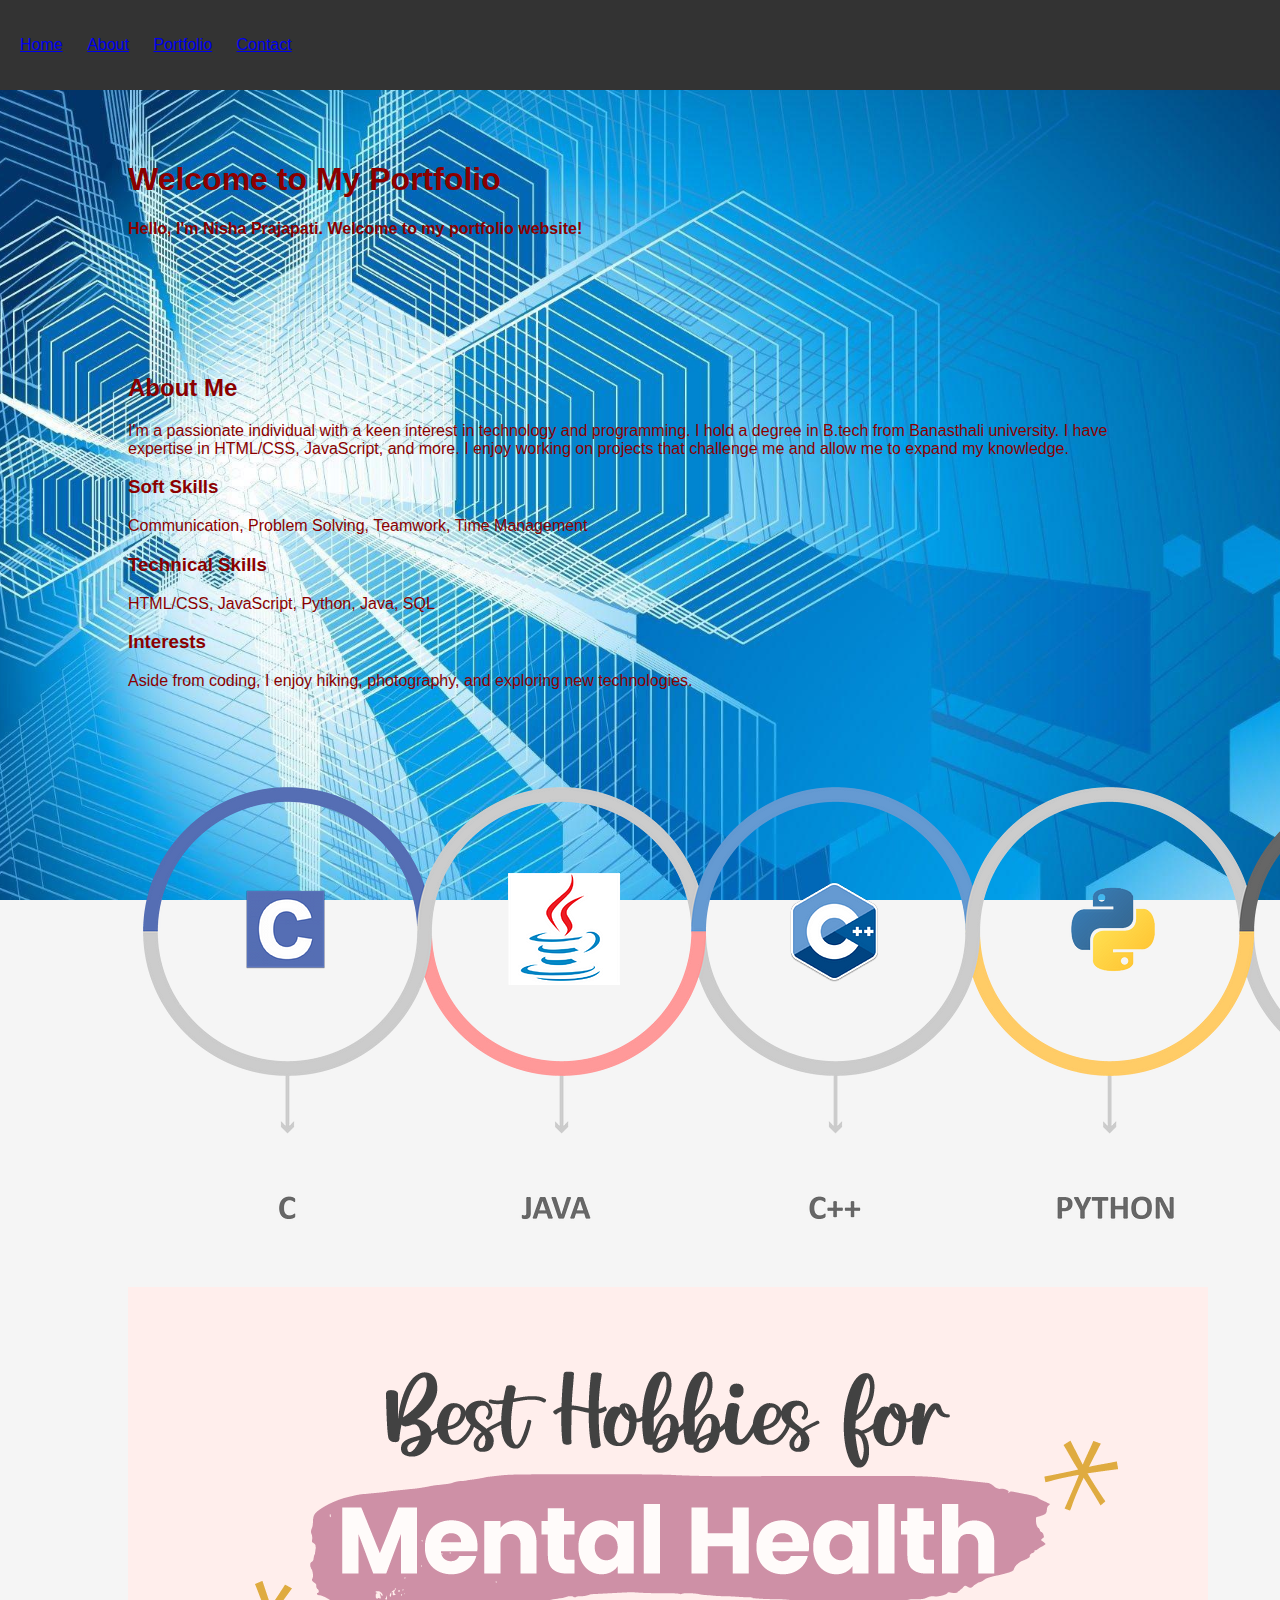
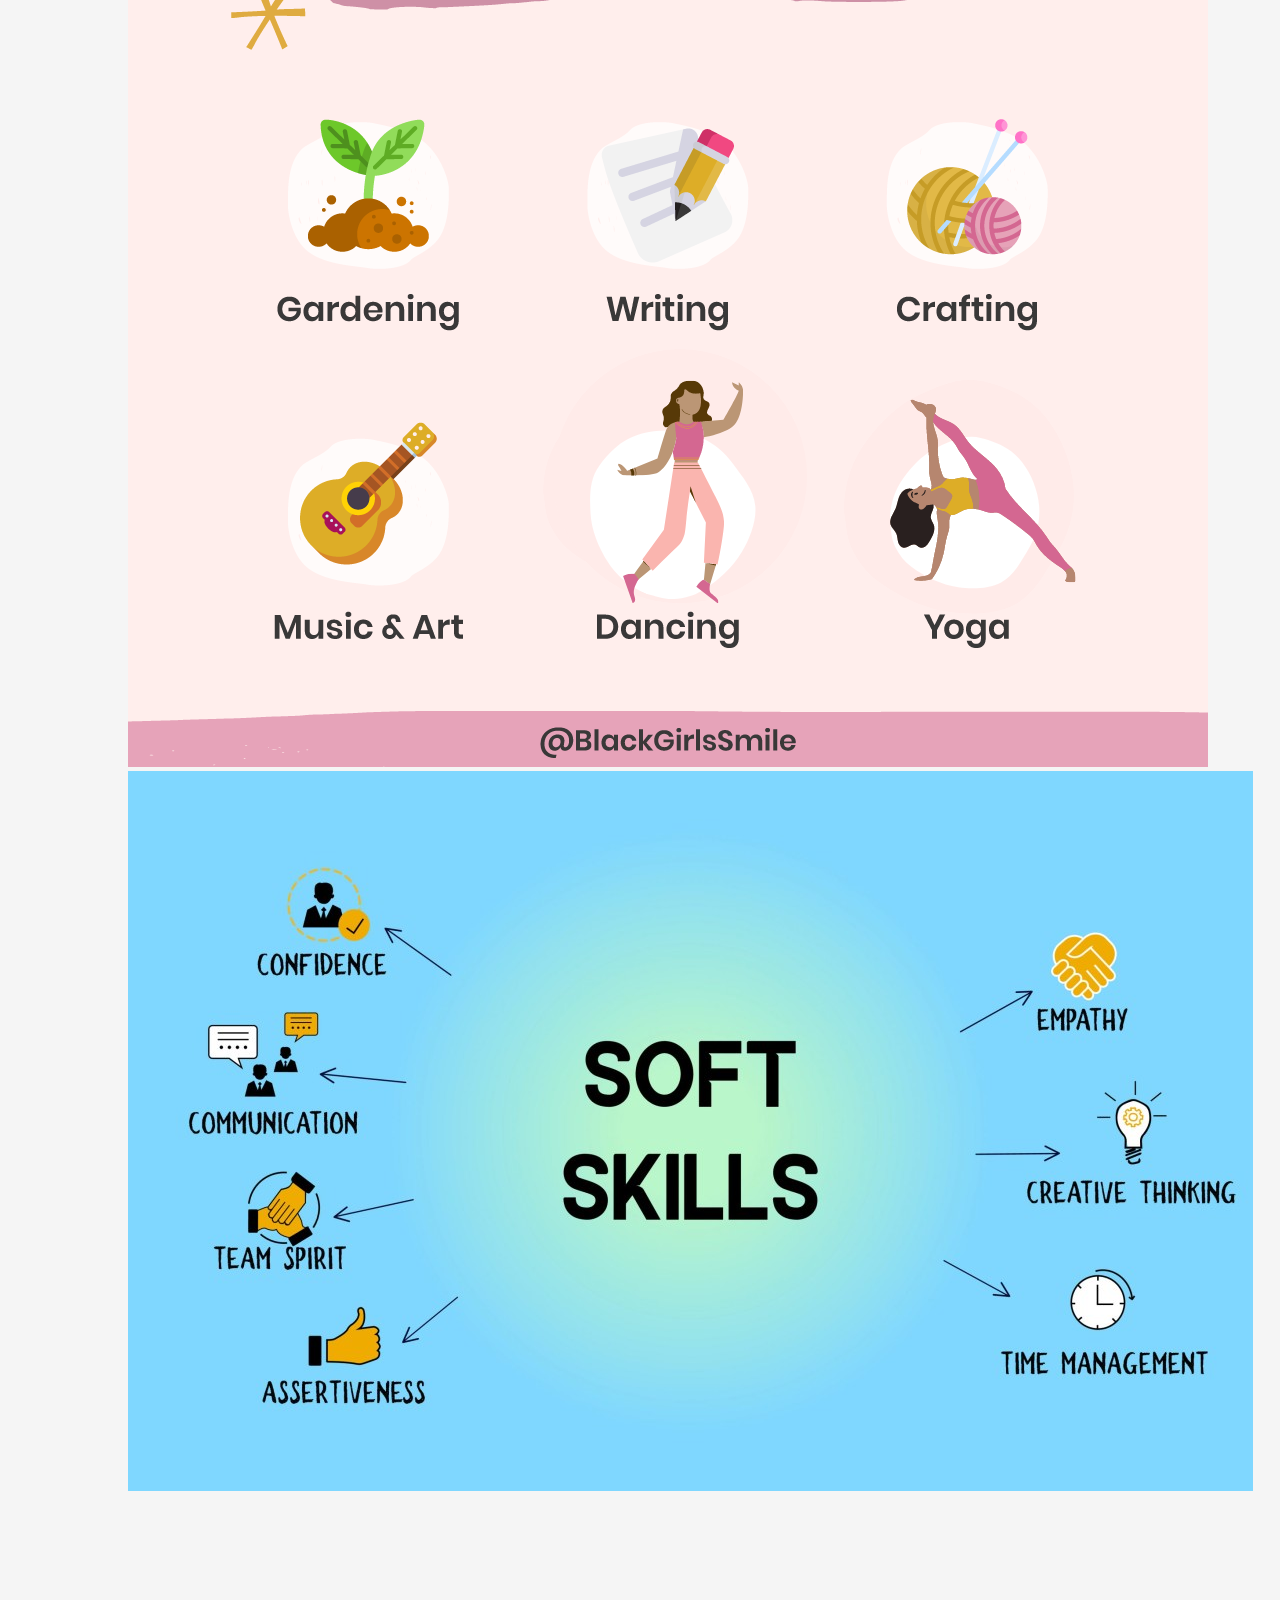
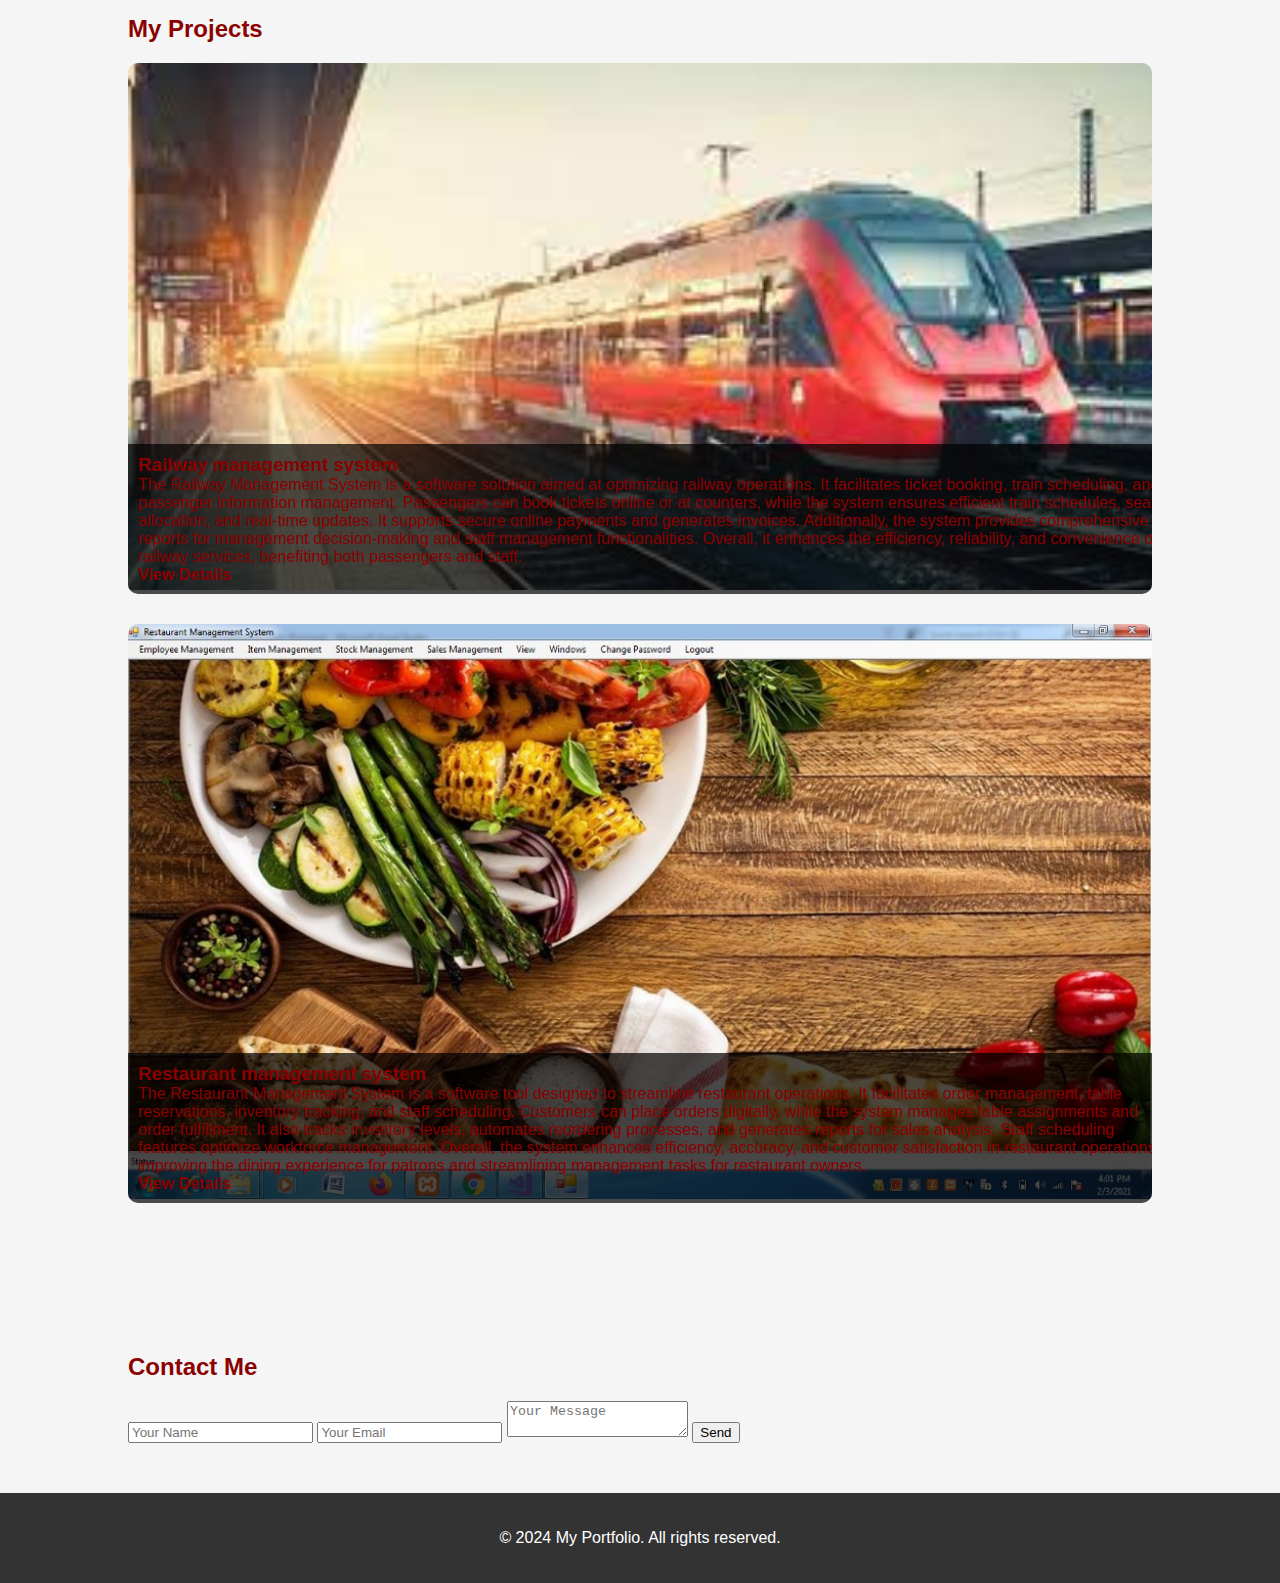
<file: index.html>
<!DOCTYPE html>
<html lang="en">
  <head>
    <meta charset="UTF-8" />
    <meta name="viewport" content="width=device-width, initial-scale=1.0" />
    <title>My Portfolio</title>

    <link rel="stylesheet" href="styles.css" />
    <styles>
      <style>
        .thumbnail {
          width: 20x;  
          height: auto;
        }
      </style>
    </styles>
  </head>
  <body>
    <header>
      <nav>
        <ul>
          <li><a href="#home">Home</a></li>
          <li><a href="#about">About</a></li>
          <li><a href="#portfolio">Portfolio</a></li>
          <li><a href="#contact">Contact</a></li>
        </ul>
      </nav>
    </header>

    <section id="home">
      <div class="container">
        <h1>Welcome to My Portfolio</h1>
        <p><b>Hello, I'm Nisha Prajapati. Welcome to my portfolio website!</b> </p>
      </div>
    </section>

    <section id="about">
      <div class="container">
        <h2>About Me</h2>
        <p>
          I'm a passionate individual with a keen interest in technology and
          programming. I hold a degree in B.tech from Banasthali university. I
          have expertise in HTML/CSS, JavaScript, and more. I enjoy working on
          projects that challenge me and allow me to expand my knowledge.
        </p>
        <h3>Soft Skills</h3>
        <p>Communication, Problem Solving, Teamwork, Time Management</p>
        <h3>Technical Skills</h3>
        <p>HTML/CSS, JavaScript, Python, Java, SQL</p>
        <h3>Interests</h3>
        <p>
          Aside from coding, I enjoy hiking, photography, and exploring new
          technologies.
        </p>
        <img src="1_jnKcBX9PLxEuEKQDMfiV5g.png" alt="Hiking Image" />
        <img
          src="187558580_4010852102357442_7353220186033653600_n.png"
          alt="Photography Image"
        />
        <img src="1677913201470.jpeg" alt="Exploring Technologies Image" />
      </div>
    </section>

    <section id="portfolio">
      <div class="container">
        <h2>My Projects</h2>
        <div class="project">
          <img src="download.jpeg" alt="Project 1" />
          <div class="project-info">
            <h3>Railway management system</h3>
            <p>
              The Railway Management System is a software solution aimed at
              optimizing railway operations. It facilitates ticket booking,
              train scheduling, and passenger information management. Passengers
              can book tickets online or at counters, while the system ensures
              efficient train schedules, seat allocation, and real-time updates.
              It supports secure online payments and generates invoices.
              Additionally, the system provides comprehensive reports for
              management decision-making and staff management functionalities.
              Overall, it enhances the efficiency, reliability, and convenience
              of railway services, benefiting both passengers and staff.
            </p>
            <a href=" https://nishaprajapati2114.github.io/railway/"
              >View Details</a
            >
          </div>
        </div>
        <div class="project">
          <img src="Restaurant_1.jpeg" alt="Project 2" />
          <div class="project-info">
            <h3>Restaurant management system</h3>
            <p>
              The Restaurant Management System is a software tool designed to
              streamline restaurant operations. It facilitates order management,
              table reservations, inventory tracking, and staff scheduling.
              Customers can place orders digitally, while the system manages
              table assignments and order fulfillment. It also tracks inventory
              levels, automates reordering processes, and generates reports for
              sales analysis. Staff scheduling features optimize workforce
              management. Overall, the system enhances efficiency, accuracy, and
              customer satisfaction in restaurant operations, improving the
              dining experience for patrons and streamlining management tasks
              for restaurant owners.
            </p>
            <a
              href="https://nishaprajapati2114.github.io/restaurant-management/"
              >View Details</a
            >
          </div>
        </div>
        
      </div>
    </section>

    <section id="contact">
      <div class="container">
        <h2>Contact Me</h2>
        <form id="contact-form">
          <input type="text" placeholder="Your Name" required />
          <input type="email" placeholder="Your Email" required />
          <textarea placeholder="Your Message" required></textarea>
          <button type="submit">Send</button>
        </form>
      </div>
    </section>

    <footer>
      <p>&copy; 2024 My Portfolio. All rights reserved.</p>
    </footer>

    <script src="script.js"></script>
  </body>
</html>
</file>
<file: styles.css>
body {
  font-family: Arial, sans-serif;
  margin: 0;
  padding: 0;
  background-color: #f5f5f5;
  background-image: url("2098638.jpg");
  background-size: cover;
  background-position: center;
  background-attachment: fixed;  
}

header {
  background: #333;
  color: yellow;
  padding: 20px;
}

.interest-image {
  width: 200px;  
  height: auto;  
}

nav ul {
  list-style: none;
  padding: 0;
}

nav ul li {
  display: inline;
  margin-right: 20px;
}

.container {
  width: 80%;
  margin: auto;
  padding-top: 50px;
  padding-bottom: 50px;
}

.project {
  margin-bottom: 30px;
  position: relative;
  overflow: hidden;
  border-radius: 10px;
  perspective: 1000px;  
}

.project img {
  width: 100%;
  height: auto;
  transition: transform 0.5s ease;
}

.project:hover img {
  transform: rotateY(20deg) scale(1.1);  
}

body,
header,
.project-info {
  color: #8B0000;  
}

.project-info {
  position: absolute;
  bottom: 0;
  left: 0;
  width: 100%;
  background-color: rgba(0, 0, 0, 0.7);
  padding: 10px;
}

.project-info h3,
.project-info p {
  margin: 0;
  color: #8b0000;  
}

.project-info a {
  color: #8b0000;
  text-decoration: none;
  font-weight: bold;
  transition: color 0.3s ease;
}

.project-info a:hover {
  color: #ff6600;
}

footer {
  background: #333;
  color: #fff;
  text-align: center;
  padding: 20px;
}
</file>
